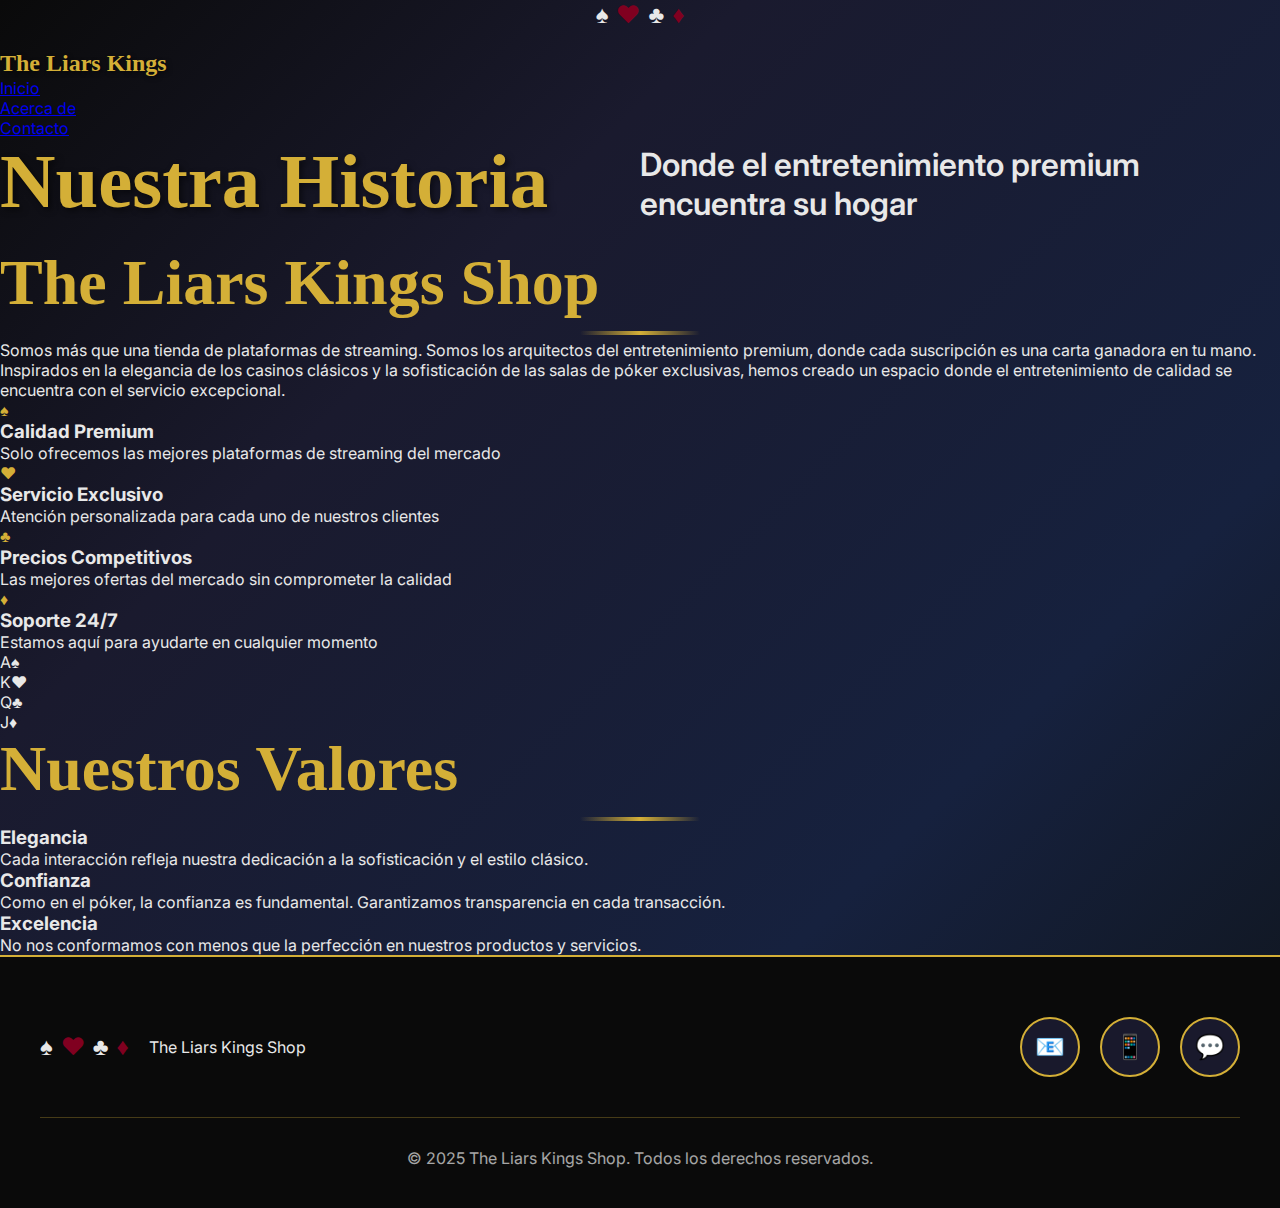
<file: page2.html>
<!DOCTYPE html>
<html lang="en">
<head>
    <meta charset="UTF-8">
    <meta name="viewport" content="width=device-width, initial-scale=1.0">
    <title>About - The Liars Kings Shop</title>
    <link rel="preconnect" href="https://fonts.googleapis.com">
    <link rel="preconnect" href="https://fonts.gstatic.com" crossorigin>
    <link href="https://fonts.googleapis.com/css2?family=Cinzel:wght@400;600;700&family=Inter:wght@300;400;500;600&display=swap" rel="stylesheet">
    <link rel="stylesheet" href="styles.css">
</head>
<body>
    <!-- Floating Navigation -->
    <nav class="floating-nav">
        <div class="nav-container">
            <div class="logo">
                <div class="logo-cards">
                    <span class="card-symbol">♠</span>
                    <span class="card-symbol">♥</span>
                    <span class="card-symbol">♣</span>
                    <span class="card-symbol">♦</span>
                </div>
                <span class="logo-text">The Liars Kings</span>
            </div>
            <ul class="nav-menu">
                <li><a href="/" class="nav-link">Inicio</a></li>
                <li><a href="#about" class="nav-link active">Acerca de</a></li>
                <li><a href="/#contact" class="nav-link">Contacto</a></li>
            </ul>
        </div>
    </nav>

    <!-- About Hero Section -->
    <section id="about" class="hero">
        <div class="hero-bg">
            <div class="falling-cards"></div>
            <div class="floating-roses"></div>
        </div>
        <div class="hero-content">
            <h1 class="hero-title">Nuestra Historia</h1>
            <p class="hero-subtitle">Donde el entretenimiento premium encuentra su hogar</p>
        </div>
    </section>

    <!-- About Content -->
    <section class="about-content">
        <div class="container">
            <div class="about-grid">
                <div class="about-text">
                    <h2 class="section-title">The Liars Kings Shop</h2>
                    <p>Somos más que una tienda de plataformas de streaming. Somos los arquitectos del entretenimiento premium, donde cada suscripción es una carta ganadora en tu mano.</p>
                    
                    <p>Inspirados en la elegancia de los casinos clásicos y la sofisticación de las salas de póker exclusivas, hemos creado un espacio donde el entretenimiento de calidad se encuentra con el servicio excepcional.</p>
                    
                    <div class="features-grid">
                        <div class="feature-card">
                            <div class="feature-icon">♠</div>
                            <h3>Calidad Premium</h3>
                            <p>Solo ofrecemos las mejores plataformas de streaming del mercado</p>
                        </div>
                        
                        <div class="feature-card">
                            <div class="feature-icon">♥</div>
                            <h3>Servicio Exclusivo</h3>
                            <p>Atención personalizada para cada uno de nuestros clientes</p>
                        </div>
                        
                        <div class="feature-card">
                            <div class="feature-icon">♣</div>
                            <h3>Precios Competitivos</h3>
                            <p>Las mejores ofertas del mercado sin comprometer la calidad</p>
                        </div>
                        
                        <div class="feature-card">
                            <div class="feature-icon">♦</div>
                            <h3>Soporte 24/7</h3>
                            <p>Estamos aquí para ayudarte en cualquier momento</p>
                        </div>
                    </div>
                </div>
                
                <div class="about-visual">
                    <div class="poker-table">
                        <div class="table-felt">
                            <div class="playing-cards">
                                <div class="card ace-spades">A♠</div>
                                <div class="card king-hearts">K♥</div>
                                <div class="card queen-clubs">Q♣</div>
                                <div class="card jack-diamonds">J♦</div>
                            </div>
                            <div class="blue-roses-decoration">
                                <div class="rose"></div>
                                <div class="rose"></div>
                                <div class="rose"></div>
                            </div>
                        </div>
                    </div>
                </div>
            </div>
        </div>
    </section>

    <!-- Values Section -->
    <section class="values-section">
        <div class="container">
            <h2 class="section-title">Nuestros Valores</h2>
            <div class="values-grid">
                <div class="value-item">
                    <h3>Elegancia</h3>
                    <p>Cada interacción refleja nuestra dedicación a la sofisticación y el estilo clásico.</p>
                </div>
                <div class="value-item">
                    <h3>Confianza</h3>
                    <p>Como en el póker, la confianza es fundamental. Garantizamos transparencia en cada transacción.</p>
                </div>
                <div class="value-item">
                    <h3>Excelencia</h3>
                    <p>No nos conformamos con menos que la perfección en nuestros productos y servicios.</p>
                </div>
            </div>
        </div>
    </section>

    <!-- Footer -->
    <footer class="footer">
        <div class="container">
            <div class="footer-content">
                <div class="footer-logo">
                    <div class="logo-animation">
                        <span class="card-symbol rotating">♠</span>
                        <span class="card-symbol rotating">♥</span>
                        <span class="card-symbol rotating">♣</span>
                        <span class="card-symbol rotating">♦</span>
                    </div>
                    <span>The Liars Kings Shop</span>
                </div>
                <div class="footer-links">
                    <div class="social-links">
                        <a href="#" class="social-link">📧</a>
                        <a href="#" class="social-link">📱</a>
                        <a href="#" class="social-link">💬</a>
                    </div>
                </div>
            </div>
            <div class="footer-bottom">
                <p>&copy; 2025 The Liars Kings Shop. Todos los derechos reservados.</p>
            </div>
        </div>
    </footer>

    <script src="script.js"></script>
    <script>
        // Additional styles for about page
        const aboutStyles = `
            .about-content {
                padding: 100px 0;
                background: rgba(16, 16, 30, 0.8);
            }
            
            .about-grid {
                display: grid;
                grid-template-columns: 1fr 1fr;
                gap: 60px;
                align-items: center;
            }
            
            .about-text p {
                font-size: 18px;
                line-height: 1.8;
                color: var(--text-light);
                margin-bottom: 30px;
                opacity: 0.9;
            }
            
            .features-grid {
                display: grid;
                grid-template-columns: 1fr 1fr;
                gap: 30px;
                margin-top: 50px;
            }
            
            .feature-card {
                background: var(--card-bg);
                padding: 30px 20px;
                border-radius: 15px;
                border: 2px solid var(--gold);
                text-align: center;
                transition: transform 0.3s ease;
            }
            
            .feature-card:hover {
                transform: translateY(-10px);
            }
            
            .feature-icon {
                font-size: 36px;
                color: var(--gold);
                margin-bottom: 15px;
            }
            
            .feature-card h3 {
                font-family: 'Cinzel', serif;
                color: var(--gold);
                margin-bottom: 10px;
            }
            
            .about-visual {
                display: flex;
                justify-content: center;
                align-items: center;
            }
            
            .poker-table {
                width: 400px;
                height: 300px;
                background: var(--midnight-blue);
                border-radius: 50%;
                border: 8px solid var(--gold);
                position: relative;
                overflow: hidden;
            }
            
            .table-felt {
                width: 100%;
                height: 100%;
                background: radial-gradient(ellipse, var(--secondary-dark), var(--midnight-blue));
                position: relative;
                display: flex;
                align-items: center;
                justify-content: center;
            }
            
            .playing-cards {
                display: grid;
                grid-template-columns: 1fr 1fr;
                gap: 10px;
                position: absolute;
            }
            
            .card {
                width: 60px;
                height: 90px;
                background: white;
                border-radius: 8px;
                display: flex;
                align-items: center;
                justify-content: center;
                font-weight: bold;
                font-size: 16px;
                color: black;
                animation: cardFloat 3s infinite ease-in-out;
            }
            
            .card:nth-child(1) { animation-delay: 0s; }
            .card:nth-child(2) { animation-delay: 0.5s; color: red; }
            .card:nth-child(3) { animation-delay: 1s; }
            .card:nth-child(4) { animation-delay: 1.5s; color: red; }
            
            @keyframes cardFloat {
                0%, 100% { transform: translateY(0) rotate(0deg); }
                50% { transform: translateY(-10px) rotate(5deg); }
            }
            
            .blue-roses-decoration {
                position: absolute;
                top: 20px;
                right: 20px;
            }
            
            .rose {
                width: 20px;
                height: 20px;
                background: var(--blue-rose);
                border-radius: 50%;
                margin: 5px;
                animation: bloom 2s infinite alternate;
            }
            
            .values-section {
                padding: 100px 0;
                background: var(--primary-dark);
            }
            
            .values-grid {
                display: grid;
                grid-template-columns: repeat(auto-fit, minmax(300px, 1fr));
                gap: 40px;
                margin-top: 60px;
            }
            
            .value-item {
                text-align: center;
                padding: 40px 20px;
                background: var(--card-bg);
                border-radius: 20px;
                border: 2px solid var(--gold);
                transition: transform 0.3s ease;
            }
            
            .value-item:hover {
                transform: translateY(-10px);
            }
            
            .value-item h3 {
                font-family: 'Cinzel', serif;
                font-size: 24px;
                color: var(--gold);
                margin-bottom: 20px;
            }
            
            .value-item p {
                color: var(--text-light);
                line-height: 1.6;
                opacity: 0.9;
            }
            
            @media (max-width: 768px) {
                .about-grid {
                    grid-template-columns: 1fr;
                    gap: 40px;
                }
                
                .features-grid {
                    grid-template-columns: 1fr;
                }
                
                .poker-table {
                    width: 300px;
                    height: 200px;
                }
                
                .values-grid {
                    grid-template-columns: 1fr;
                }
            }
        `;
        
        const styleSheet = document.createElement('style');
        styleSheet.textContent = aboutStyles;
        document.head.appendChild(styleSheet);
    </script>
</body>
</html>
</file>
<file: styles.css>
/* Tailwind CSS Custom Configuration */
@tailwind base;
@tailwind components;
@tailwind utilities;

/* CSS Variables */
:root {
    --primary-dark: #0a0a0a;
    --secondary-dark: #1a1a2e;
    --midnight-blue: #16213e;
    --deep-blue: #0f1419;
    --gold: #d4af37;
    --burgundy: #800020;
    --blue-rose: #4169e1;
    --card-bg: rgba(26, 26, 46, 0.95);
    --sidebar-bg: rgba(10, 10, 10, 0.98);
    --text-light: #e8e8e8;
    --text-gold: #d4af37;
    --felt-texture: #1a4a3a;
    --payment-bg: #2a2a4e;
}

/* Base Styles */
* {
    margin: 0;
    padding: 0;
    box-sizing: border-box;
}

body {
    font-family: 'Inter', sans-serif;
    background: linear-gradient(135deg, var(--primary-dark) 0%, var(--secondary-dark) 30%, var(--midnight-blue) 70%, var(--deep-blue) 100%);
    color: var(--text-light);
    overflow-x: hidden;
    min-height: 100vh;
}

/* Loader Styles */
.loader {
    position: fixed;
    top: 0;
    left: 0;
    width: 100%;
    height: 100%;
    background: var(--primary-dark);
    display: flex;
    justify-content: center;
    align-items: center;
    z-index: 10000;
    transition: opacity 0.8s ease, visibility 0.8s ease;
}

.loader.hidden {
    opacity: 0;
    visibility: hidden;
}

.loader-content {
    text-align: center;
}

.card-shuffle {
    position: relative;
    width: 100px;
    height: 140px;
    margin: 0 auto 30px;
}

.card-shuffle .card {
    position: absolute;
    width: 70px;
    height: 100px;
    background: linear-gradient(145deg, var(--card-bg), var(--midnight-blue));
    border: 2px solid var(--gold);
    border-radius: 12px;
    animation: shuffle 2s infinite ease-in-out;
}

.card-shuffle .card:nth-child(1) { 
    animation-delay: 0s; 
    z-index: 3;
}
.card-shuffle .card:nth-child(2) { 
    animation-delay: 0.4s; 
    z-index: 2;
}
.card-shuffle .card:nth-child(3) { 
    animation-delay: 0.8s; 
    z-index: 1;
}

@keyframes shuffle {
    0%, 100% { 
        transform: translateX(0) rotate(0deg) scale(1); 
        opacity: 1;
    }
    25% { 
        transform: translateX(30px) rotate(15deg) scale(1.1); 
        opacity: 0.8;
    }
    50% { 
        transform: translateX(-30px) rotate(-15deg) scale(0.9); 
        opacity: 0.6;
    }
    75% { 
        transform: translateX(15px) rotate(8deg) scale(1.05); 
        opacity: 0.9;
    }
}

.blue-rose-loader {
    width: 50px;
    height: 50px;
    background: radial-gradient(circle, var(--blue-rose), var(--midnight-blue));
    border-radius: 50%;
    margin: 0 auto 20px;
    animation: bloom 2s infinite alternate ease-in-out;
    position: relative;
}

.blue-rose-loader::before {
    content: '';
    position: absolute;
    top: 50%;
    left: 50%;
    transform: translate(-50%, -50%);
    width: 30px;
    height: 30px;
    background: radial-gradient(circle, rgba(255,255,255,0.3), transparent);
    border-radius: 50%;
    animation: pulse 1.5s infinite;
}

@keyframes bloom {
    0% { 
        transform: scale(1) rotate(0deg); 
        box-shadow: 0 0 20px rgba(65, 105, 225, 0.3);
    }
    100% { 
        transform: scale(1.3) rotate(180deg); 
        box-shadow: 0 0 40px rgba(65, 105, 225, 0.6);
    }
}

@keyframes pulse {
    0%, 100% { opacity: 0.3; transform: translate(-50%, -50%) scale(1); }
    50% { opacity: 0.8; transform: translate(-50%, -50%) scale(1.2); }
}

.loader-text {
    font-family: 'Playfair Display', serif;
    color: var(--gold);
    font-size: 18px;
    font-weight: 600;
    animation: fadeInOut 2s infinite;
}

@keyframes fadeInOut {
    0%, 100% { opacity: 0.5; }
    50% { opacity: 1; }
}

/* Sidebar Styles */
.sidebar {
    position: fixed;
    left: 0;
    top: 0;
    width: 280px;
    height: 100vh;
    background: var(--sidebar-bg);
    backdrop-filter: blur(15px);
    border-right: 2px solid var(--gold);
    z-index: 1000;
    transition: transform 0.3s ease;
}

.sidebar::before {
    content: '';
    position: absolute;
    top: 0;
    left: 0;
    width: 100%;
    height: 100%;
    background: 
        radial-gradient(circle at 20% 20%, rgba(212, 175, 55, 0.1) 0%, transparent 50%),
        radial-gradient(circle at 80% 80%, rgba(65, 105, 225, 0.1) 0%, transparent 50%),
        linear-gradient(45deg, transparent 30%, rgba(26, 26, 46, 0.3) 70%);
    pointer-events: none;
}

.sidebar-content {
    position: relative;
    height: 100%;
    display: flex;
    flex-direction: column;
    padding: 30px 20px;
    z-index: 1;
}

.sidebar-logo {
    text-align: center;
    margin-bottom: 50px;
    padding-bottom: 30px;
    border-bottom: 1px solid rgba(212, 175, 55, 0.3);
}

.logo-cards {
    display: flex;
    justify-content: center;
    gap: 8px;
    margin-bottom: 20px;
}

.card-symbol {
    font-size: 24px;
    animation: cardFlip 4s infinite ease-in-out;
}

.card-symbol:nth-child(1) { 
    color: var(--text-light); 
    animation-delay: 0s; 
}
.card-symbol:nth-child(2) { 
    color: var(--burgundy); 
    animation-delay: 1s; 
}
.card-symbol:nth-child(3) { 
    color: var(--text-light); 
    animation-delay: 2s; 
}
.card-symbol:nth-child(4) { 
    color: var(--burgundy); 
    animation-delay: 3s; 
}

@keyframes cardFlip {
    0%, 80%, 100% { 
        transform: rotateY(0deg) scale(1); 
        opacity: 1;
    }
    40% { 
        transform: rotateY(180deg) scale(1.2); 
        opacity: 0.7;
    }
}

.rotating {
    animation: rotate 6s infinite linear;
}

.rotating:nth-child(2) { animation-delay: 1.5s; }
.rotating:nth-child(3) { animation-delay: 3s; }
.rotating:nth-child(4) { animation-delay: 4.5s; }

@keyframes rotate {
    0% { transform: rotate(0deg); }
    100% { transform: rotate(360deg); }
}

.logo-text {
    font-family: 'Playfair Display', serif;
    font-size: 24px;
    font-weight: 700;
    color: var(--gold);
    line-height: 1.2;
    text-shadow: 2px 2px 4px rgba(0, 0, 0, 0.5);
}

.sidebar-nav {
    flex: 1;
    display: flex;
    flex-direction: column;
    gap: 15px;
}

.nav-item {
    display: flex;
    align-items: center;
    gap: 15px;
    padding: 18px 20px;
    text-decoration: none;
    color: var(--text-light);
    border-radius: 15px;
    transition: all 0.3s ease;
    position: relative;
    overflow: hidden;
    border: 1px solid transparent;
}

.nav-item::before {
    content: '';
    position: absolute;
    top: 0;
    left: -100%;
    width: 100%;
    height: 100%;
    background: linear-gradient(90deg, transparent, rgba(212, 175, 55, 0.1), transparent);
    transition: left 0.5s ease;
}

.nav-item:hover::before,
.nav-item.active::before {
    left: 100%;
}

.nav-item:hover,
.nav-item.active {
    background: rgba(212, 175, 55, 0.1);
    border-color: var(--gold);
    transform: translateX(10px);
    box-shadow: 0 5px 20px rgba(212, 175, 55, 0.2);
}

.nav-icon {
    font-size: 20px;
    color: var(--gold);
    animation: iconPulse 3s infinite ease-in-out;
}

.nav-item.active .nav-icon {
    animation: iconGlow 2s infinite alternate;
}

@keyframes iconPulse {
    0%, 100% { transform: scale(1); }
    50% { transform: scale(1.1); }
}

@keyframes iconGlow {
    0% { 
        color: var(--gold); 
        text-shadow: 0 0 5px rgba(212, 175, 55, 0.5);
    }
    100% { 
        color: #fff; 
        text-shadow: 0 0 15px rgba(212, 175, 55, 0.8);
    }
}

.nav-text {
    font-weight: 500;
    font-size: 16px;
}

.nav-glow {
    position: absolute;
    top: 0;
    left: 0;
    width: 100%;
    height: 100%;
    background: linear-gradient(45deg, transparent, rgba(212, 175, 55, 0.1), transparent);
    opacity: 0;
    transition: opacity 0.3s ease;
}

.nav-item:hover .nav-glow {
    opacity: 1;
}

.sidebar-decoration {
    margin-top: auto;
    text-align: center;
    padding-top: 30px;
    border-top: 1px solid rgba(212, 175, 55, 0.3);
}

.blue-rose-decoration {
    width: 40px;
    height: 40px;
    background: radial-gradient(circle, var(--blue-rose), var(--midnight-blue));
    border-radius: 50%;
    margin: 0 auto 20px;
    animation: bloom 3s infinite alternate;
}

.poker-chips {
    display: flex;
    justify-content: center;
    gap: 10px;
}

.chip {
    width: 30px;
    height: 30px;
    border-radius: 50%;
    background: linear-gradient(45deg, var(--gold), var(--burgundy));
    border: 2px solid var(--text-light);
    animation: chipSpin 4s infinite linear;
}

.chip:nth-child(2) { animation-delay: 1s; }
.chip:nth-child(3) { animation-delay: 2s; }

@keyframes chipSpin {
    0% { transform: rotate(0deg); }
    100% { transform: rotate(360deg); }
}

/* Mobile Menu */
.mobile-menu-btn {
    display: none;
    position: fixed;
    top: 20px;
    left: 20px;
    z-index: 1001;
    background: var(--card-bg);
    border: 2px solid var(--gold);
    border-radius: 10px;
    padding: 10px;
    cursor: pointer;
    flex-direction: column;
    gap: 4px;
}

.mobile-menu-btn span {
    width: 25px;
    height: 3px;
    background: var(--gold);
    transition: all 0.3s ease;
}

.mobile-menu-btn.active span:nth-child(1) {
    transform: rotate(45deg) translate(6px, 6px);
}

.mobile-menu-btn.active span:nth-child(2) {
    opacity: 0;
}

.mobile-menu-btn.active span:nth-child(3) {
    transform: rotate(-45deg) translate(6px, -6px);
}

.mobile-overlay {
    position: fixed;
    top: 0;
    left: 0;
    width: 100%;
    height: 100%;
    background: rgba(0, 0, 0, 0.9);
    z-index: 1000;
    opacity: 0;
    visibility: hidden;
    transition: all 0.3s ease;
}

.mobile-overlay.active {
    opacity: 1;
    visibility: visible;
}

.mobile-menu {
    position: absolute;
    left: 0;
    top: 0;
    width: 280px;
    height: 100%;
    background: var(--sidebar-bg);
    backdrop-filter: blur(15px);
    border-right: 2px solid var(--gold);
    transform: translateX(-100%);
    transition: transform 0.3s ease;
    padding: 80px 20px 20px;
}

.mobile-overlay.active .mobile-menu {
    transform: translateX(0);
}

.close-btn {
    position: absolute;
    top: 20px;
    right: 20px;
    background: none;
    border: none;
    color: var(--gold);
    font-size: 24px;
    cursor: pointer;
}

.mobile-nav {
    display: flex;
    flex-direction: column;
    gap: 20px;
}

.mobile-nav-link {
    display: flex;
    align-items: center;
    gap: 15px;
    padding: 15px;
    text-decoration: none;
    color: var(--text-light);
    border-radius: 10px;
    transition: all 0.3s ease;
}

.mobile-nav-link:hover {
    background: rgba(212, 175, 55, 0.1);
    transform: translateX(10px);
}

/* Main Content */
.main-content {
    margin-left: 280px;
    min-height: 100vh;
    position: relative;
}

/* Animated Background */
.animated-background {
    position: fixed;
    top: 0;
    left: 280px;
    width: calc(100% - 280px);
    height: 100%;
    z-index: -1;
    overflow: hidden;
}

.falling-roses {
    position: absolute;
    width: 100%;
    height: 100%;
    background-image: 
        radial-gradient(3px 3px at 100px 150px, var(--blue-rose), transparent),
        radial-gradient(2px 2px at 200px 300px, var(--gold), transparent),
        radial-gradient(4px 4px at 300px 100px, var(--burgundy), transparent),
        radial-gradient(2px 2px at 400px 250px, var(--blue-rose), transparent);
    background-size: 500px 400px;
    animation: fallRoses 20s infinite linear;
}

@keyframes fallRoses {
    0% { transform: translateY(-100vh) rotate(0deg); }
    100% { transform: translateY(100vh) rotate(360deg); }
}

.floating-cards {
    position: absolute;
    width: 100%;
    height: 100%;
    background-image: 
        radial-gradient(1px 1px at 150px 200px, rgba(212, 175, 55, 0.3), transparent),
        radial-gradient(2px 2px at 350px 400px, rgba(65, 105, 225, 0.2), transparent);
    background-size: 600px 500px;
    animation: floatCards 25s infinite linear reverse;
}

@keyframes floatCards {
    0% { transform: translateX(-100px) translateY(-100px) rotate(0deg); }
    100% { transform: translateX(100px) translateY(100px) rotate(180deg); }
}

/* Section Styles */
.section {
    min-height: 100vh;
    padding: 80px 40px;
    display: flex;
    flex-direction: column;
    justify-content: center;
    position: relative;
}

/* Home Section */
.home-section {
    display: flex;
    align-items: center;
    justify-content: center;
}

.hero-content {
    display: grid;
    grid-template-columns: 1fr 1fr;
    gap: 80px;
    align-items: center;
    max-width: 1200px;
    width: 100%;
}

.poker-card-display {
    display: flex;
    justify-content: center;
    align-items: center;
    perspective: 1000px;
}

.main-card {
    width: 300px;
    height: 420px;
    position: relative;
    animation: cardFloat 6s infinite ease-in-out;
}

@keyframes cardFloat {
    0%, 100% { 
        transform: translateY(0) rotateY(0deg) rotateX(0deg); 
        box-shadow: 0 20px 40px rgba(0, 0, 0, 0.3);
    }
    25% { 
        transform: translateY(-20px) rotateY(5deg) rotateX(2deg); 
        box-shadow: 0 30px 60px rgba(212, 175, 55, 0.2);
    }
    50% { 
        transform: translateY(-10px) rotateY(0deg) rotateX(0deg); 
        box-shadow: 0 25px 50px rgba(65, 105, 225, 0.2);
    }
    75% { 
        transform: translateY(-15px) rotateY(-5deg) rotateX(-2deg); 
        box-shadow: 0 35px 70px rgba(128, 0, 32, 0.2);
    }
}

.card-face {
    width: 100%;
    height: 100%;
    background: linear-gradient(145deg, #ffffff, #f0f0f0);
    border-radius: 20px;
    border: 3px solid var(--gold);
    position: relative;
    box-shadow: 
        0 20px 40px rgba(0, 0, 0, 0.3),
        inset 0 2px 4px rgba(255, 255, 255, 0.3);
}

.card-corner {
    position: absolute;
    display: flex;
    flex-direction: column;
    align-items: center;
    font-weight: bold;
    color: #000;
}

.card-corner.top-left {
    top: 20px;
    left: 20px;
}

.card-corner.bottom-right {
    bottom: 20px;
    right: 20px;
    transform: rotate(180deg);
}

.card-value {
    font-size: 36px;
    font-family: 'Playfair Display', serif;
    font-weight: 700;
    line-height: 1;
}

.card-suit {
    font-size: 24px;
    line-height: 1;
}

.card-center {
    position: absolute;
    top: 50%;
    left: 50%;
    transform: translate(-50%, -50%);
    display: flex;
    align-items: center;
    justify-content: center;
}

.center-suit {
    font-size: 120px;
    color: #000;
    animation: suitGlow 4s infinite alternate;
}

@keyframes suitGlow {
    0% { 
        text-shadow: 0 0 10px rgba(0, 0, 0, 0.3); 
        transform: scale(1);
    }
    100% { 
        text-shadow: 0 0 30px rgba(212, 175, 55, 0.6); 
        transform: scale(1.05);
    }
}

.blue-roses-overlay {
    position: absolute;
    top: 0;
    left: 0;
    width: 100%;
    height: 100%;
    display: flex;
    justify-content: space-around;
    align-items: center;
    pointer-events: none;
}

.blue-roses-overlay .rose {
    width: 20px;
    height: 20px;
    background: radial-gradient(circle, var(--blue-rose), var(--midnight-blue));
    border-radius: 50%;
    animation: roseBloom 3s infinite alternate;
}

.blue-roses-overlay .rose:nth-child(2) { animation-delay: 1s; }
.blue-roses-overlay .rose:nth-child(3) { animation-delay: 2s; }

@keyframes roseBloom {
    0% { 
        transform: scale(0.8); 
        opacity: 0.6;
        box-shadow: 0 0 10px rgba(65, 105, 225, 0.3);
    }
    100% { 
        transform: scale(1.2); 
        opacity: 1;
        box-shadow: 0 0 20px rgba(65, 105, 225, 0.6);
    }
}

.hero-text {
    text-align: left;
}

.hero-title {
    font-family: 'Playfair Display', serif;
    font-size: clamp(3rem, 6vw, 5rem);
    font-weight: 700;
    color: var(--gold);
    margin-bottom: 20px;
    text-shadow: 3px 3px 6px rgba(0, 0, 0, 0.5);
    animation: titleShine 4s infinite;
}

@keyframes titleShine {
    0%, 100% { 
        text-shadow: 3px 3px 6px rgba(0, 0, 0, 0.5); 
    }
    50% { 
        text-shadow: 3px 3px 20px rgba(212, 175, 55, 0.8), 0 0 30px rgba(212, 175, 55, 0.4); 
    }
}

.hero-subtitle {
    font-size: clamp(1.3rem, 3vw, 2rem);
    color: var(--text-light);
    margin-bottom: 15px;
    font-weight: 600;
}

.hero-description {
    font-size: 18px;
    color: var(--text-light);
    opacity: 0.8;
    margin-bottom: 40px;
    line-height: 1.6;
}

.cta-button {
    background: linear-gradient(45deg, var(--gold), var(--burgundy));
    border: none;
    padding: 18px 40px;
    border-radius: 50px;
    color: white;
    font-size: 18px;
    font-weight: 600;
    cursor: pointer;
    position: relative;
    overflow: hidden;
    transition: all 0.3s ease;
    box-shadow: 0 10px 30px rgba(212, 175, 55, 0.3);
    text-decoration: none;
    display: inline-block;
}

.cta-button:hover {
    transform: translateY(-5px);
    box-shadow: 0 15px 40px rgba(212, 175, 55, 0.4);
}

.button-shine {
    position: absolute;
    top: 0;
    left: -100%;
    width: 100%;
    height: 100%;
    background: linear-gradient(90deg, transparent, rgba(255, 255, 255, 0.4), transparent);
    transition: left 0.6s ease;
}

.cta-button:hover .button-shine {
    left: 100%;
}

/* Products Section */
.products-section {
    background: rgba(16, 16, 30, 0.9);
    backdrop-filter: blur(10px);
}

.section-header {
    text-align: center;
    margin-bottom: 80px;
}

.section-title {
    font-family: 'Playfair Display', serif;
    font-size: clamp(2.5rem, 5vw, 4rem);
    color: var(--gold);
    margin-bottom: 20px;
    position: relative;
}

.section-title::after {
    content: '';
    position: absolute;
    bottom: -15px;
    left: 50%;
    transform: translateX(-50%);
    width: 120px;
    height: 4px;
    background: linear-gradient(90deg, transparent, var(--gold), transparent);
    border-radius: 2px;
}

.section-subtitle {
    font-size: 20px;
    color: var(--text-light);
    opacity: 0.8;
    font-style: italic;
}

.products-carousel {
    display: grid;
    grid-template-columns: repeat(auto-fit, minmax(350px, 1fr));
    gap: 40px;
    max-width: 1400px;
    margin: 0 auto;
}

.product-card {
    height: 450px;
    perspective: 1000px;
    cursor: pointer;
}

.card-inner {
    position: relative;
    width: 100%;
    height: 100%;
    text-align: center;
    transition: transform 0.8s cubic-bezier(0.175, 0.885, 0.32, 1.275);
    transform-style: preserve-3d;
}

.product-card:hover .card-inner {
    transform: rotateY(180deg);
}

.card-front,
.card-back {
    position: absolute;
    width: 100%;
    height: 100%;
    backface-visibility: hidden;
    background: var(--card-bg);
    border: 2px solid var(--gold);
    border-radius: 25px;
    padding: 40px 30px;
    display: flex;
    flex-direction: column;
    justify-content: center;
    align-items: center;
    box-shadow: 0 15px 35px rgba(0, 0, 0, 0.4);
    backdrop-filter: blur(10px);
}

.card-back {
    transform: rotateY(180deg);
    background: linear-gradient(135deg, var(--midnight-blue), var(--secondary-dark));
    justify-content: flex-start;
    text-align: left;
    padding: 30px;
}

.platform-icon {
    width: 100px;
    height: 100px;
    border-radius: 50%;
    display: flex;
    align-items: center;
    justify-content: center;
    font-size: 40px;
    font-weight: bold;
    margin-bottom: 25px;
    color: white;
    box-shadow: 0 10px 25px rgba(0, 0, 0, 0.3);
    animation: iconBounce 3s infinite ease-in-out;
}

@keyframes iconBounce {
    0%, 100% { transform: translateY(0) scale(1); }
    50% { transform: translateY(-10px) scale(1.05); }
}

.netflix-icon { background: linear-gradient(45deg, #e50914, #b20710); }
.disney-icon { background: linear-gradient(45deg, #113ccf, #0e2a8a); }
.hbo-icon { background: linear-gradient(45deg, #9b59b6, #8e44ad); }
.youtube-icon { background: linear-gradient(45deg, #ff0000, #cc0000); }
.spotify-icon { background: linear-gradient(45deg, #1db954, #1ed760); }
.chatgpt-icon { background: linear-gradient(45deg, #10a37f, #0d8f6b); }
.paramount-icon { background: linear-gradient(45deg, #0064ff, #004bb5); }
.vix-icon { background: linear-gradient(45deg, #ff6b35, #f7931e); }
.prime-icon { background: linear-gradient(45deg, #00a8e1, #0073e6); }
.appletv-icon { background: linear-gradient(45deg, #000000, #333333); }
.plex-icon { background: linear-gradient(45deg, #e5a00d, #cc8400); }
.duolingo-icon { background: linear-gradient(45deg, #58cc02, #89e219); }
.crunchyroll-icon { background: linear-gradient(45deg, #f47521, #ff6600); }
.canva-icon { background: linear-gradient(45deg, #00c4cc, #7b68ee); }

.product-card h3 {
    font-family: 'Playfair Display', serif;
    font-size: 28px;
    color: var(--gold);
    margin-bottom: 20px;
    font-weight: 600;
}

.price {
    font-size: 32px;
    font-weight: 700;
    color: var(--text-light);
    margin-bottom: 20px;
}

.price span {
    font-size: 18px;
    opacity: 0.7;
}

.card-suit {
    position: absolute;
    top: 20px;
    right: 20px;
    font-size: 24px;
    color: var(--gold);
    animation: suitFloat 4s infinite ease-in-out;
}

@keyframes suitFloat {
    0%, 100% { transform: translateY(0) rotate(0deg); }
    50% { transform: translateY(-5px) rotate(10deg); }
}

.card-back h4 {
    font-family: 'Playfair Display', serif;
    font-size: 24px;
    color: var(--gold);
    margin-bottom: 15px;
}

.card-back p {
    color: var(--text-light);
    margin-bottom: 20px;
    line-height: 1.6;
    opacity: 0.9;
}

.features {
    list-style: none;
    margin-bottom: 30px;
}

.features li {
    color: var(--text-light);
    margin-bottom: 8px;
    opacity: 0.8;
}

.buy-button {
    background: linear-gradient(45deg, var(--blue-rose), var(--midnight-blue));
    border: 2px solid var(--gold);
    padding: 15px 30px;
    border-radius: 30px;
    color: white;
    font-weight: 600;
    cursor: pointer;
    transition: all 0.3s ease;
    margin-top: auto;
    position: relative;
    overflow: hidden;
    text-decoration: none;
    display: inline-block;
}

.buy-button::before {
    content: '';
    position: absolute;
    top: 0;
    left: -100%;
    width: 100%;
    height: 100%;
    background: linear-gradient(90deg, transparent, rgba(255, 255, 255, 0.2), transparent);
    transition: left 0.5s ease;
}

.buy-button:hover::before {
    left: 100%;
}

.buy-button:hover {
    transform: scale(1.05);
    box-shadow: 0 8px 25px rgba(65, 105, 225, 0.4);
}

/* Payment Methods Section */
.payment-methods-section {
    margin-top: 100px;
    padding: 60px 0;
    background: var(--payment-bg);
    border-radius: 30px;
    border: 2px solid var(--gold);
    backdrop-filter: blur(15px);
}

.payment-title {
    font-family: 'Playfair Display', serif;
    font-size: 2.5rem;
    color: var(--gold);
    margin-bottom: 15px;
    text-align: center;
}

.payment-subtitle {
    font-size: 18px;
    color: var(--text-light);
    opacity: 0.8;
    text-align: center;
    margin-bottom: 50px;
}

.payment-methods-grid {
    display: grid;
    grid-template-columns: repeat(auto-fit, minmax(350px, 1fr));
    gap: 40px;
    max-width: 800px;
    margin: 0 auto;
    padding: 0 40px;
}

.payment-method-card {
    background: rgba(26, 26, 46, 0.8);
    border: 2px solid var(--gold);
    border-radius: 20px;
    padding: 40px 30px;
    text-align: center;
    position: relative;
    overflow: hidden;
    transition: all 0.3s ease;
    cursor: pointer;
}

.payment-method-card:hover {
    transform: translateY(-10px);
    box-shadow: 0 20px 40px rgba(212, 175, 55, 0.3);
}

.payment-icon-container {
    position: relative;
    margin-bottom: 25px;
    display: flex;
    justify-content: center;
    align-items: center;
}

.payment-icon {
    width: 80px;
    height: 80px;
    border-radius: 50%;
    display: flex;
    align-items: center;
    justify-content: center;
    font-size: 36px;
    background: linear-gradient(45deg, var(--gold), var(--burgundy));
    color: white;
    box-shadow: 0 10px 25px rgba(212, 175, 55, 0.3);
    animation: paymentIconFloat 3s infinite ease-in-out;
}

@keyframes paymentIconFloat {
    0%, 100% { transform: translateY(0) scale(1); }
    50% { transform: translateY(-8px) scale(1.05); }
}

.card-decoration {
    position: absolute;
    top: -10px;
    right: -10px;
    font-size: 24px;
    color: var(--gold);
    animation: decorationSpin 4s infinite linear;
}

@keyframes decorationSpin {
    0% { transform: rotate(0deg); }
    100% { transform: rotate(360deg); }
}

.payment-method-card h4 {
    font-family: 'Playfair Display', serif;
    font-size: 24px;
    color: var(--gold);
    margin-bottom: 15px;
}

.payment-method-card p {
    color: var(--text-light);
    margin-bottom: 25px;
    line-height: 1.6;
    opacity: 0.9;
}

.payment-features {
    list-style: none;
    text-align: left;
    margin-bottom: 20px;
}

.payment-features li {
    color: var(--text-light);
    margin-bottom: 8px;
    opacity: 0.8;
    padding-left: 20px;
    position: relative;
}

.payment-features li::before {
    content: '♦';
    position: absolute;
    left: 0;
    color: var(--gold);
    font-weight: bold;
}

.payment-glow {
    position: absolute;
    top: 0;
    left: 0;
    width: 100%;
    height: 100%;
    background: radial-gradient(circle, rgba(212, 175, 55, 0.1), transparent);
    opacity: 0;
    transition: opacity 0.3s ease;
    pointer-events: none;
}

.payment-method-card:hover .payment-glow {
    opacity: 1;
}

/* Contact Section */
.contact-section {
    background: var(--primary-dark);
}

.contact-content {
    display: grid;
    grid-template-columns: 1fr 1fr;
    gap: 80px;
    max-width: 1200px;
    margin: 0 auto;
    align-items: start;
}

.contact-form-container {
    background: var(--card-bg);
    padding: 50px;
    border-radius: 25px;
    border: 2px solid var(--gold);
    backdrop-filter: blur(10px);
    box-shadow: 0 20px 40px rgba(0, 0, 0, 0.3);
}

.contact-form {
    width: 100%;
    margin-bottom: 40px;
}

.form-group {
    position: relative;
    margin-bottom: 35px;
}

.form-group input,
.form-group textarea {
    width: 100%;
    padding: 20px;
    background: rgba(26, 26, 46, 0.5);
    border: 2px solid var(--midnight-blue);
    border-radius: 15px;
    color: var(--text-light);
    font-size: 16px;
    transition: all 0.3s ease;
    backdrop-filter: blur(5px);
}

.form-group input:focus,
.form-group textarea:focus {
    outline: none;
    border-color: var(--gold);
    box-shadow: 0 0 20px rgba(212, 175, 55, 0.3);
    background: rgba(26, 26, 46, 0.8);
}

.form-group label {
    position: absolute;
    top: 20px;
    left: 20px;
    color: var(--text-light);
    opacity: 0.7;
    transition: all 0.3s ease;
    pointer-events: none;
    font-weight: 500;
}

.form-group input:focus + label,
.form-group input:valid + label,
.form-group textarea:focus + label,
.form-group textarea:valid + label {
    top: -12px;
    left: 15px;
    font-size: 14px;
    color: var(--gold);
    background: var(--card-bg);
    padding: 0 8px;
    border-radius: 4px;
}

.form-decoration {
    position: absolute;
    top: 20px;
    right: 20px;
    color: var(--gold);
    font-size: 20px;
    opacity: 0;
    transition: all 0.3s ease;
    animation: decorationFloat 3s infinite ease-in-out;
}

@keyframes decorationFloat {
    0%, 100% { transform: translateY(0) rotate(0deg); }
    50% { transform: translateY(-3px) rotate(5deg); }
}

.form-group input:focus ~ .form-decoration,
.form-group textarea:focus ~ .form-decoration {
    opacity: 1;
    transform: scale(1.2);
}

.input-glow {
    position: absolute;
    top: 0;
    left: 0;
    width: 100%;
    height: 100%;
    border-radius: 15px;
    background: linear-gradient(45deg, transparent, rgba(212, 175, 55, 0.1), transparent);
    opacity: 0;
    transition: opacity 0.3s ease;
    pointer-events: none;
}

.form-group input:focus ~ .input-glow,
.form-group textarea:focus ~ .input-glow {
    opacity: 1;
}

.submit-button {
    width: 100%;
    background: linear-gradient(45deg, var(--gold), var(--burgundy));
    border: none;
    padding: 20px;
    border-radius: 15px;
    color: white;
    font-size: 18px;
    font-weight: 600;
    cursor: pointer;
    position: relative;
    overflow: hidden;
    transition: all 0.3s ease;
    box-shadow: 0 10px 30px rgba(212, 175, 55, 0.3);
}

.submit-button:hover {
    transform: translateY(-3px);
    box-shadow: 0 15px 40px rgba(212, 175, 55, 0.4);
}

/* WhatsApp Contact Section */
.whatsapp-contact-section {
    border-top: 1px solid rgba(212, 175, 55, 0.3);
    padding-top: 30px;
    text-align: center;
}

.whatsapp-contact-section h4 {
    font-family: 'Playfair Display', serif;
    font-size: 20px;
    color: var(--gold);
    margin-bottom: 20px;
}

.whatsapp-buttons {
    display: flex;
    gap: 15px;
    justify-content: center;
    flex-wrap: wrap;
}

.whatsapp-button {
    background: linear-gradient(45deg, #25d366, #128c7e);
    border: 2px solid #25d366;
    padding: 12px 25px;
    border-radius: 25px;
    color: white;
    font-weight: 600;
    text-decoration: none;
    transition: all 0.3s ease;
    display: inline-block;
}

.whatsapp-button:hover {
    transform: translateY(-2px);
    box-shadow: 0 8px 20px rgba(37, 211, 102, 0.4);
}

.whatsapp-button.report {
    background: linear-gradient(45deg, #ff6b35, #f7931e);
    border-color: #ff6b35;
}

.whatsapp-button.report:hover {
    box-shadow: 0 8px 20px rgba(255, 107, 53, 0.4);
}

.contact-info {
    display: flex;
    flex-direction: column;
    gap: 40px;
}

.info-card {
    background: var(--card-bg);
    padding: 40px;
    border-radius: 25px;
    border: 2px solid var(--gold);
    backdrop-filter: blur(10px);
}

.info-card h3 {
    font-family: 'Playfair Display', serif;
    font-size: 28px;
    color: var(--gold);
    margin-bottom: 30px;
    text-align: center;
}

.contact-detail {
    display: flex;
    align-items: center;
    gap: 15px;
    margin-bottom: 20px;
    padding: 15px;
    background: rgba(26, 26, 46, 0.3);
    border-radius: 10px;
    transition: all 0.3s ease;
}

.contact-detail:hover {
    background: rgba(212, 175, 55, 0.1);
    transform: translateX(10px);
}

.detail-icon {
    font-size: 20px;
    color: var(--gold);
    animation: iconPulse 3s infinite ease-in-out;
}

.contact-detail p {
    color: var(--text-light);
    margin: 0;
    font-weight: 500;
}

.map-container {
    background: var(--card-bg);
    border: 2px solid var(--gold);
    border-radius: 25px;
    padding: 30px;
    backdrop-filter: blur(10px);
}

.stylized-map {
    background: linear-gradient(135deg, var(--midnight-blue), var(--secondary-dark));
    border-radius: 15px;
    height: 300px;
    position: relative;
    overflow: hidden;
}

.map-grid {
    position: absolute;
    top: 0;
    left: 0;
    width: 100%;
    height: 100%;
    background-image: 
        linear-gradient(rgba(212, 175, 55, 0.1) 1px, transparent 1px),
        linear-gradient(90deg, rgba(212, 175, 55, 0.1) 1px, transparent 1px);
    background-size: 20px 20px;
    animation: gridMove 10s infinite linear;
}

@keyframes gridMove {
    0% { transform: translate(0, 0); }
    100% { transform: translate(20px, 20px); }
}

.map-marker {
    position: absolute;
    top: 50%;
    left: 50%;
    transform: translate(-50%, -50%);
    display: flex;
    align-items: center;
    justify-content: center;
}

.marker-icon {
    font-size: 40px;
    color: var(--gold);
    animation: markerBounce 2s infinite ease-in-out;
}

@keyframes markerBounce {
    0%, 100% { transform: translateY(0); }
    50% { transform: translateY(-10px); }
}

.marker-pulse {
    position: absolute;
    width: 60px;
    height: 60px;
    border: 2px solid var(--gold);
    border-radius: 50%;
    animation: pulse 2s infinite;
}

@keyframes pulse {
    0% { 
        transform: scale(1); 
        opacity: 1; 
    }
    100% { 
        transform: scale(2); 
        opacity: 0; 
    }
}

.map-decoration {
    position: absolute;
    top: 20px;
    right: 20px;
    display: flex;
    flex-direction: column;
    gap: 10px;
}

.rose-marker {
    width: 15px;
    height: 15px;
    background: radial-gradient(circle, var(--blue-rose), var(--midnight-blue));
    border-radius: 50%;
    animation: roseBloom 3s infinite alternate;
}

.rose-marker:nth-child(2) { animation-delay: 1s; }
.rose-marker:nth-child(3) { animation-delay: 2s; }

/* Footer */
.footer {
    background: var(--primary-dark);
    border-top: 2px solid var(--gold);
    padding: 60px 40px 30px;
    margin-left: 0;
}

.footer-content {
    display: flex;
    justify-content: space-between;
    align-items: center;
    max-width: 1200px;
    margin: 0 auto 40px;
}

.footer-logo {
    display: flex;
    align-items: center;
    gap: 20px;
}

.logo-animation {
    display: flex;
    gap: 8px;
}

.footer-brand {
    font-family: 'Playfair Display', serif;
    font-size: 24px;
    color: var(--gold);
    font-weight: 600;
}

.social-links {
    display: flex;
    gap: 20px;
}

.social-link {
    display: flex;
    align-items: center;
    justify-content: center;
    width: 60px;
    height: 60px;
    background: var(--card-bg);
    border: 2px solid var(--gold);
    border-radius: 50%;
    text-decoration: none;
    font-size: 24px;
    transition: all 0.3s ease;
    position: relative;
    overflow: hidden;
}

.social-link:hover {
    transform: translateY(-8px) scale(1.1);
    box-shadow: 0 15px 30px rgba(212, 175, 55, 0.4);
}

.social-glow {
    position: absolute;
    top: 0;
    left: 0;
    width: 100%;
    height: 100%;
    background: radial-gradient(circle, rgba(212, 175, 55, 0.2), transparent);
    opacity: 0;
    transition: opacity 0.3s ease;
}

.social-link:hover .social-glow {
    opacity: 1;
}

.footer-bottom {
    text-align: center;
    padding-top: 30px;
    border-top: 1px solid rgba(212, 175, 55, 0.3);
    max-width: 1200px;
    margin: 0 auto;
}

.footer-bottom p {
    color: var(--text-light);
    opacity: 0.7;
    margin-bottom: 10px;
}

.footer-tagline {
    font-style: italic;
    color: var(--gold);
    opacity: 0.8;
}

/* Floating Chat */
.floating-chat {
    position: fixed;
    bottom: 30px;
    right: 30px;
    z-index: 1000;
}

.chat-button {
    width: 70px;
    height: 70px;
    border-radius: 50%;
    background: linear-gradient(45deg, var(--gold), var(--burgundy));
    border: 3px solid var(--text-light);
    cursor: pointer;
    font-size: 30px;
    transition: all 0.3s ease;
    position: relative;
    overflow: hidden;
    box-shadow: 0 10px 30px rgba(212, 175, 55, 0.4);
}

.chat-button:hover {
    transform: scale(1.1) rotate(10deg);
    box-shadow: 0 15px 40px rgba(212, 175, 55, 0.6);
}

.chat-pulse {
    position: absolute;
    top: -3px;
    left: -3px;
    width: calc(100% + 6px);
    height: calc(100% + 6px);
    border: 2px solid var(--gold);
    border-radius: 50%;
    animation: chatPulse 2s infinite;
}

@keyframes chatPulse {
    0% { 
        transform: scale(1); 
        opacity: 1; 
    }
    100% { 
        transform: scale(1.3); 
        opacity: 0; 
    }
}

.chat-popup {
    position: absolute;
    bottom: 90px;
    right: 0;
    width: 320px;
    background: var(--card-bg);
    border: 2px solid var(--gold);
    border-radius: 20px;
    backdrop-filter: blur(15px);
    opacity: 0;
    transform: translateY(20px) scale(0.9);
    transition: all 0.3s ease;
    pointer-events: none;
    box-shadow: 0 20px 40px rgba(0, 0, 0, 0.4);
}

.chat-popup.active {
    opacity: 1;
    transform: translateY(0) scale(1);
    pointer-events: all;
}

.chat-header {
    display: flex;
    justify-content: space-between;
    align-items: center;
    padding: 20px;
    border-bottom: 1px solid rgba(212, 175, 55, 0.3);
}

.chat-header h4 {
    font-family: 'Playfair Display', serif;
    color: var(--gold);
    font-size: 18px;
    margin: 0;
}

.chat-close {
    background: none;
    border: none;
    color: var(--text-light);
    font-size: 20px;
    cursor: pointer;
    padding: 5px;
    border-radius: 50%;
    transition: all 0.3s ease;
}

.chat-close:hover {
    background: rgba(212, 175, 55, 0.2);
    color: var(--gold);
}

.chat-body {
    padding: 20px;
}

.chat-body p {
    color: var(--text-light);
    margin-bottom: 20px;
    opacity: 0.9;
}

.chat-options {
    display: flex;
    flex-direction: column;
    gap: 10px;
}

.chat-option {
    background: rgba(26, 26, 46, 0.5);
    border: 1px solid var(--gold);
    border-radius: 10px;
    padding: 12px;
    color: var(--text-light);
    cursor: pointer;
    transition: all 0.3s ease;
    text-align: left;
    text-decoration: none;
    display: block;
}

.chat-option:hover {
    background: rgba(212, 175, 55, 0.1);
    transform: translateX(5px);
}

/* Responsive Design */
@media (max-width: 1024px) {
    .sidebar {
        transform: translateX(-100%);
    }
    
    .sidebar.active {
        transform: translateX(0);
    }
    
    .mobile-menu-btn {
        display: flex;
    }
    
    .main-content {
        margin-left: 0;
    }
    
    .animated-background {
        left: 0;
        width: 100%;
    }
    
    .hero-content {
        grid-template-columns: 1fr;
        gap: 40px;
        text-align: center;
    }
    
    .main-card {
        width: 250px;
        height: 350px;
    }
    
    .contact-content {
        grid-template-columns: 1fr;
        gap: 40px;
    }
    
    .products-carousel {
        grid-template-columns: repeat(auto-fit, minmax(300px, 1fr));
        gap: 30px;
    }
    
    .payment-methods-grid {
        grid-template-columns: 1fr;
        gap: 30px;
    }
}

@media (max-width: 768px) {
    .section {
        padding: 60px 20px;
    }
    
    .hero-title {
        font-size: 2.5rem;
    }
    
    .section-title {
        font-size: 2rem;
    }
    
    .contact-form-container {
        padding: 30px;
    }
    
    .info-card {
        padding: 30px;
    }
    
    .footer {
        padding: 40px 20px 20px;
    }
    
    .footer-content {
        flex-direction: column;
        gap: 30px;
        text-align: center;
    }
    
    .floating-chat {
        bottom: 20px;
        right: 20px;
    }
    
    .chat-popup {
        width: 280px;
        right: -10px;
    }
    
    .products-carousel {
        grid-template-columns: 1fr;
    }
    
    .product-card {
        height: 400px;
    }
    
    .payment-methods-section {
        margin-top: 60px;
        padding: 40px 20px;
    }
    
    .payment-methods-grid {
        padding: 0 20px;
    }
    
    .whatsapp-buttons {
        flex-direction: column;
        align-items: center;
    }
}

@media (max-width: 480px) {
    .main-card {
        width: 200px;
        height: 280px;
    }
    
    .card-value {
        font-size: 24px;
    }
    
    .card-suit {
        font-size: 16px;
    }
    
    .center-suit {
        font-size: 80px;
    }
    
    .hero-title {
        font-size: 2rem;
    }
    
    .section-title {
        font-size: 1.8rem;
    }
    
    .contact-form-container,
    .info-card {
        padding: 20px;
    }
    
    .chat-button {
        width: 60px;
        height: 60px;
        font-size: 24px;
    }
    
    .payment-methods-grid {
        grid-template-columns: 1fr;
        padding: 0 10px;
    }
    
    .payment-method-card {
        padding: 30px 20px;
    }
}

/* Smooth scrolling */
html {
    scroll-behavior: smooth;
}

/* Custom scrollbar */
::-webkit-scrollbar {
    width: 10px;
}

::-webkit-scrollbar-track {
    background: var(--primary-dark);
}

::-webkit-scrollbar-thumb {
    background: linear-gradient(45deg, var(--gold), var(--burgundy));
    border-radius: 5px;
}

::-webkit-scrollbar-thumb:hover {
    background: linear-gradient(45deg, var(--burgundy), var(--gold));
}

/* Performance optimizations */
* {
    will-change: auto;
}

.card-inner,
.main-card,
.nav-item {
    will-change: transform;
}

/* Accessibility improvements */
@media (prefers-reduced-motion: reduce) {
    *,
    *::before,
    *::after {
        animation-duration: 0.01ms !important;
        animation-iteration-count: 1 !important;
        transition-duration: 0.01ms !important;
    }
}

/* Focus styles for accessibility */
button:focus,
input:focus,
textarea:focus,
a:focus {
    outline: 2px solid var(--gold);
    outline-offset: 2px;
}

/* High contrast mode support */
@media (prefers-contrast: high) {
    :root {
        --text-light: #ffffff;
        --gold: #ffff00;
        --card-bg: rgba(0, 0, 0, 0.9);
    }
}
</file>
